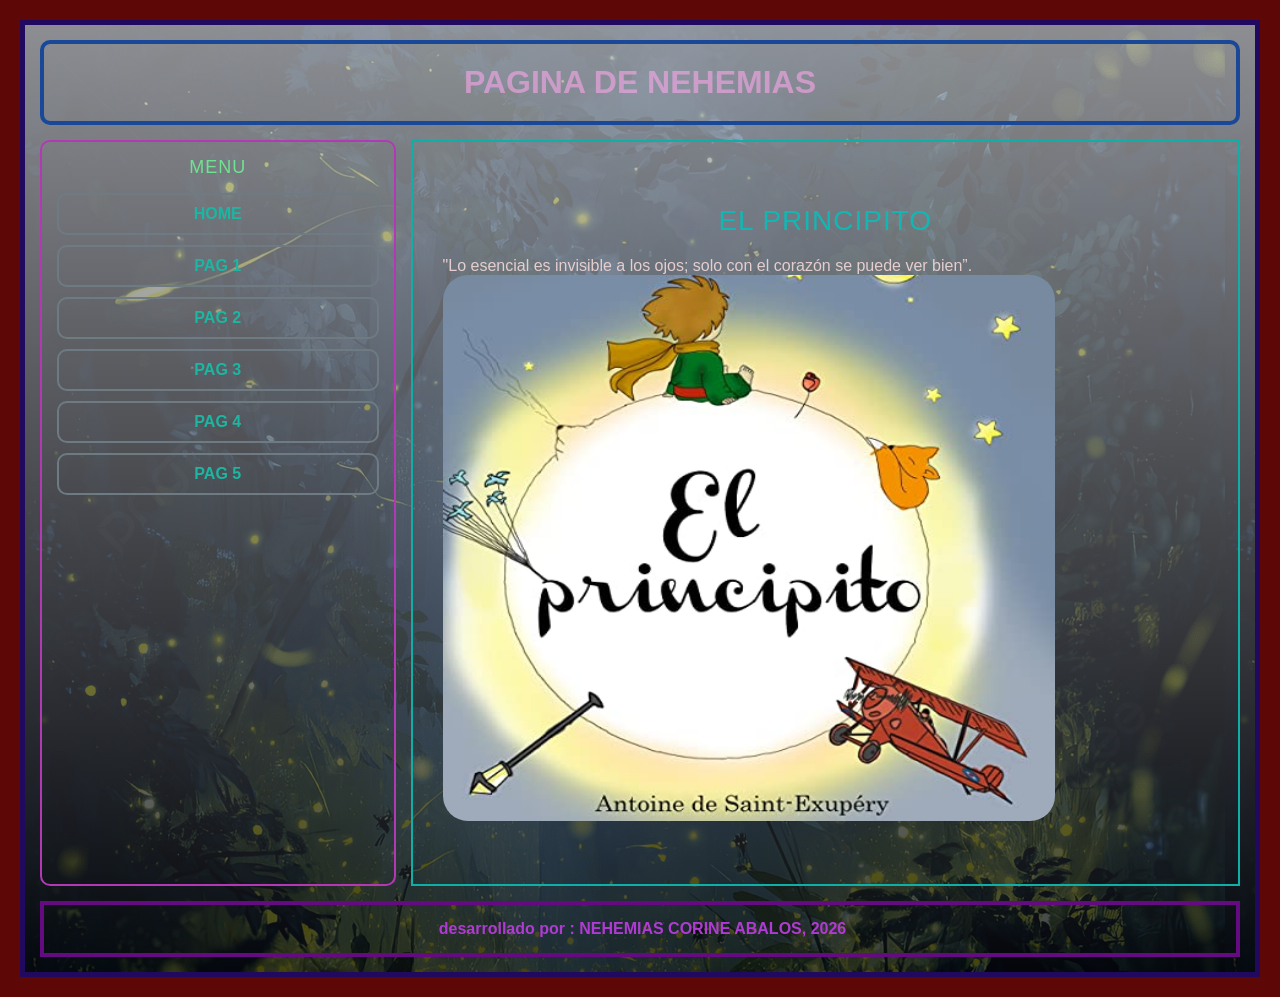
<file: index.html>
<!DOCTYPE html>
<html lang="en">
<head>
    <meta charset="UTF-8">
    <meta name="viewport" content="width=device-width, initial-scale=1.0">
    <title>Ciel</title>
    <link rel="stylesheet" href="css/estilo.css">
</head>
<body>
    <div class="contenedor-principal">

        <header class="encabezado">
            <h1>PAGINA DE NEHEMIAS</h1>
        </header>
        <div class="seccion-media">
            <aside class="menu">
                <h2>MENU</h2>
                <nav>
                    <ul>
                        <li><a href="#">HOME</a></li>
                        <li><a href="pag/pag1.html">PAG 1 </a></li>
                        <li><a href="pag/pag2.html">PAG 2</a></li>
                        <li><a href="pag/pag3.html">PAG 3</a></li>
                        <li><a href="pag/pag4.html">PAG 4</a></li>
                        <li><a href="pag/pag5.html">PAG 5</a></li>
                    </ul>
                </nav>
            </aside>
            <main class="contenido">
                <h2>El Principito</h2>
                <p>"Lo esencial es invisible a los ojos; solo con el corazón se puede ver bien”.</p>
                <img src="imag/43368.jpg" alt="" style="width:80%; height:80%; border-radius:25px;">
            </main>
        </div>
        <footer class="pie-pagina">
            <p>desarrollado por : NEHEMIAS CORINE ABALOS, 2026</p>
        </footer>
    </div>
</body>
</html>
</file>
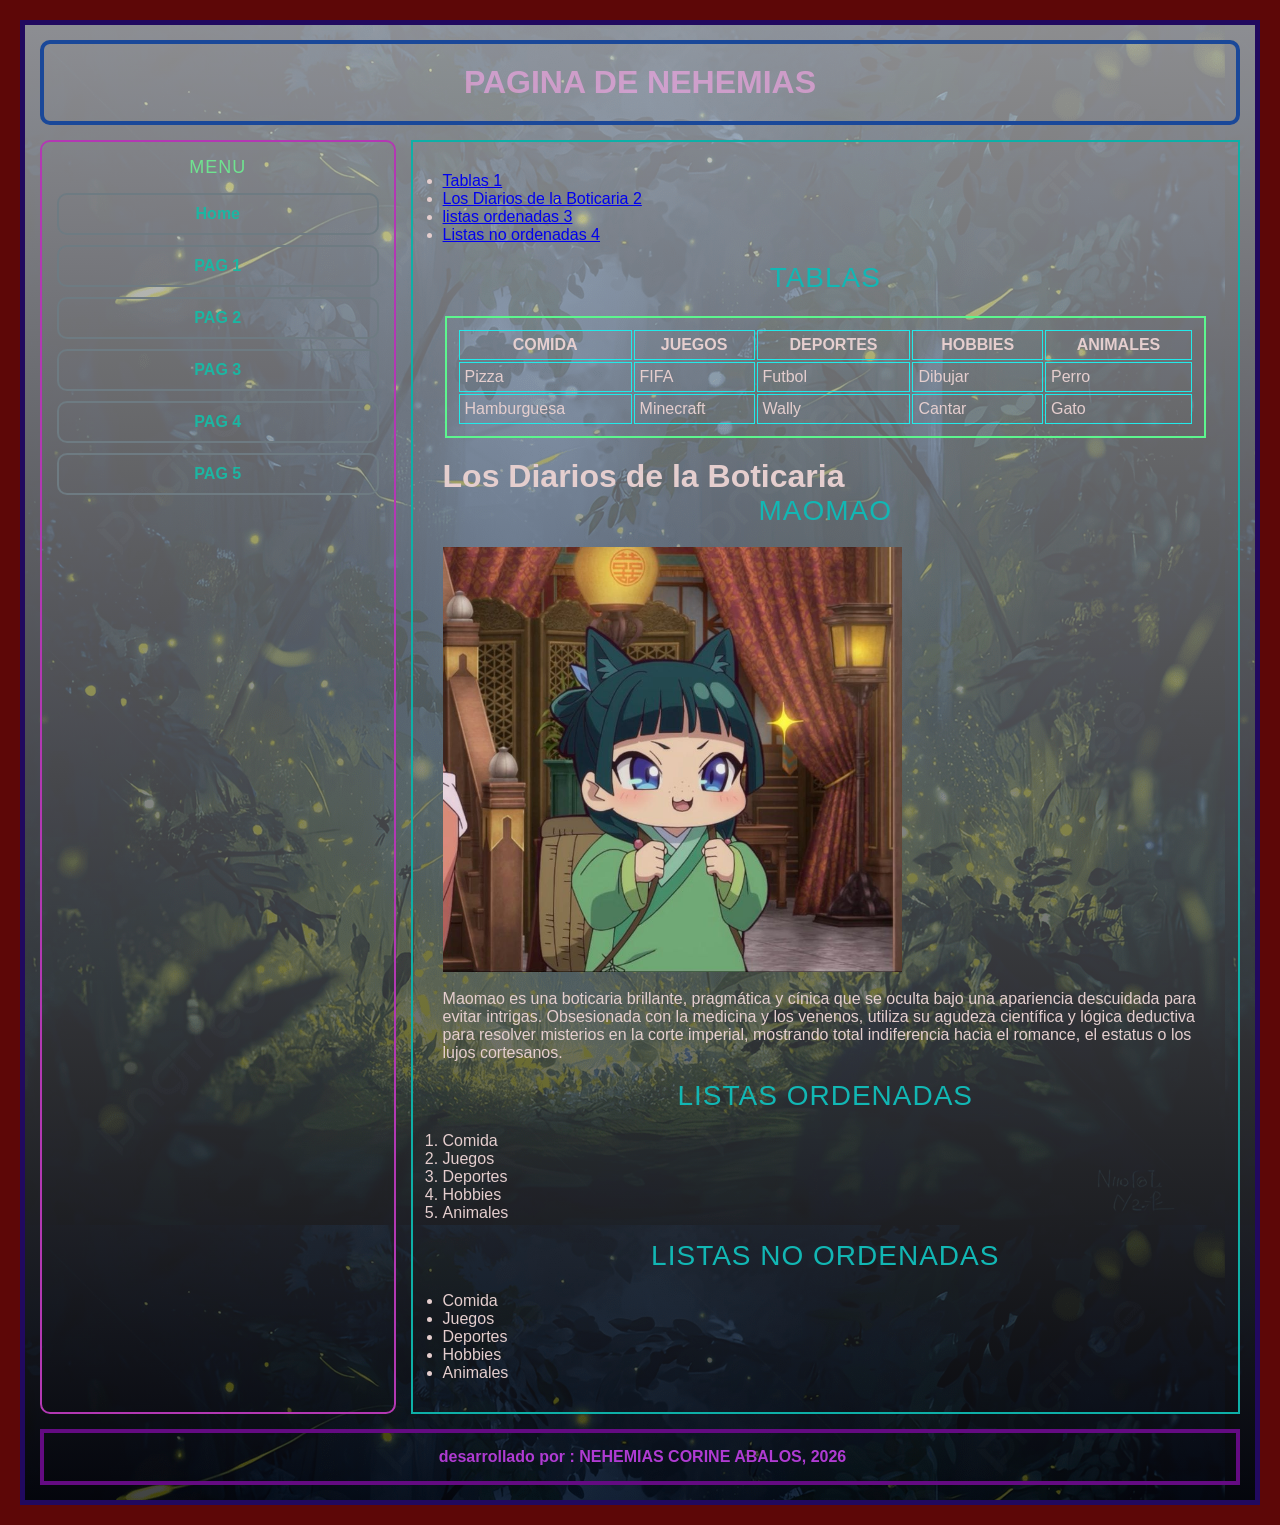
<file: pag/pag1.html>
<!DOCTYPE html>
<html lang="en">
<head>
    <meta charset="UTF-8">
    <meta name="viewport" content="width=device-width, initial-scale=1.0">
    <title>Pag 1</title>
    <link rel="stylesheet" href="../css/estilo.css">
</head>
<body>
    <div class="contenedor-principal">
        <header class="encabezado">
            <h1>PAGINA DE NEHEMIAS</h1>
        </header>
        <div class="seccion-media">
            <aside class="menu">
                <h2>MENU</h2>
                <nav>
                    <ul>
                        <li><a href="../index.html">Home</a></li>
                        <li><a href="#">PAG 1 </a></li>
                        <li><a href="../pag/pag2.html">PAG 2</a></li>
                        <li><a href="../pag/pag3.html">PAG 3</a></li>
                        <li><a href="../pag/pag4.html">PAG 4</a></li>
                        <li><a href="../pag/pag5.html">PAG 5</a></li>
                    </ul>
                </nav>
            </aside>
            <main class="contenido"> 
                <ul>
                <li><a href="#uno">Tablas 1</a></li>
                <li><a href="#dos">Los Diarios de la Boticaria 2</a></li>
                <li><a href="#tres">listas ordenadas 3</a></li>
                <li><a href="#cuatro">Listas no ordenadas 4</a></li>
            </ul>
            <br>
                <h2 id="uno" >Tablas</h2>
                <table class="tablas">
                    <tr>
                        <th>COMIDA</th>
                        <th>JUEGOS</th>
                        <th>DEPORTES</th>
                        <th>HOBBIES</th>
                        <th>ANIMALES</th>
                        
                    </tr>
                    <tr>
                        <td>Pizza</td>
                        <td>FIFA</td>
                        <td>Futbol</td>
                        <td>Dibujar</td>
                        <td>Perro</td>
                    </tr>
                    <tr>
                        <td>Hamburguesa</td>
                        <td>Minecraft</td>
                        <td>Wally</td>
                        <td>Cantar</td>
                        <td>Gato</td>
                    </tr>
                </table>
                <br>
                <h1 id="dos">Los Diarios de la Boticaria</h1>
                <h2>Maomao</h2>
                <img src="../imag/43366.jpg" alt="" width="60%" height="50%">
                <br>
                <p>Maomao es una boticaria brillante, pragmática y cínica que se oculta bajo una apariencia descuidada para evitar intrigas. Obsesionada con la medicina y los venenos, utiliza su agudeza científica y lógica deductiva para resolver misterios en la corte imperial, mostrando total indiferencia hacia el romance, el estatus o los lujos cortesanos.</p><br>
                <h2 id="tres">Listas ordenadas </h2>
            <ol>
                <li>Comida</li>
                <li>Juegos</li>
                <li>Deportes</li>
                <li>Hobbies</li>
                <li>Animales</li>
                
            </ol>
            <br>
            <h2 id="cuatro">Listas no ordenadas</h2>
            <ul>
                <li>Comida</li>
                <li>Juegos</li>
                <li>Deportes</li>
                <li>Hobbies</li>
                <li>Animales</li>
                
            </ul>
            </main>
        </div>
        <footer class="pie-pagina">
            <p>desarrollado por : NEHEMIAS CORINE ABALOS, 2026</p>
        </footer>
    </div>
</body>
</html>
</file>
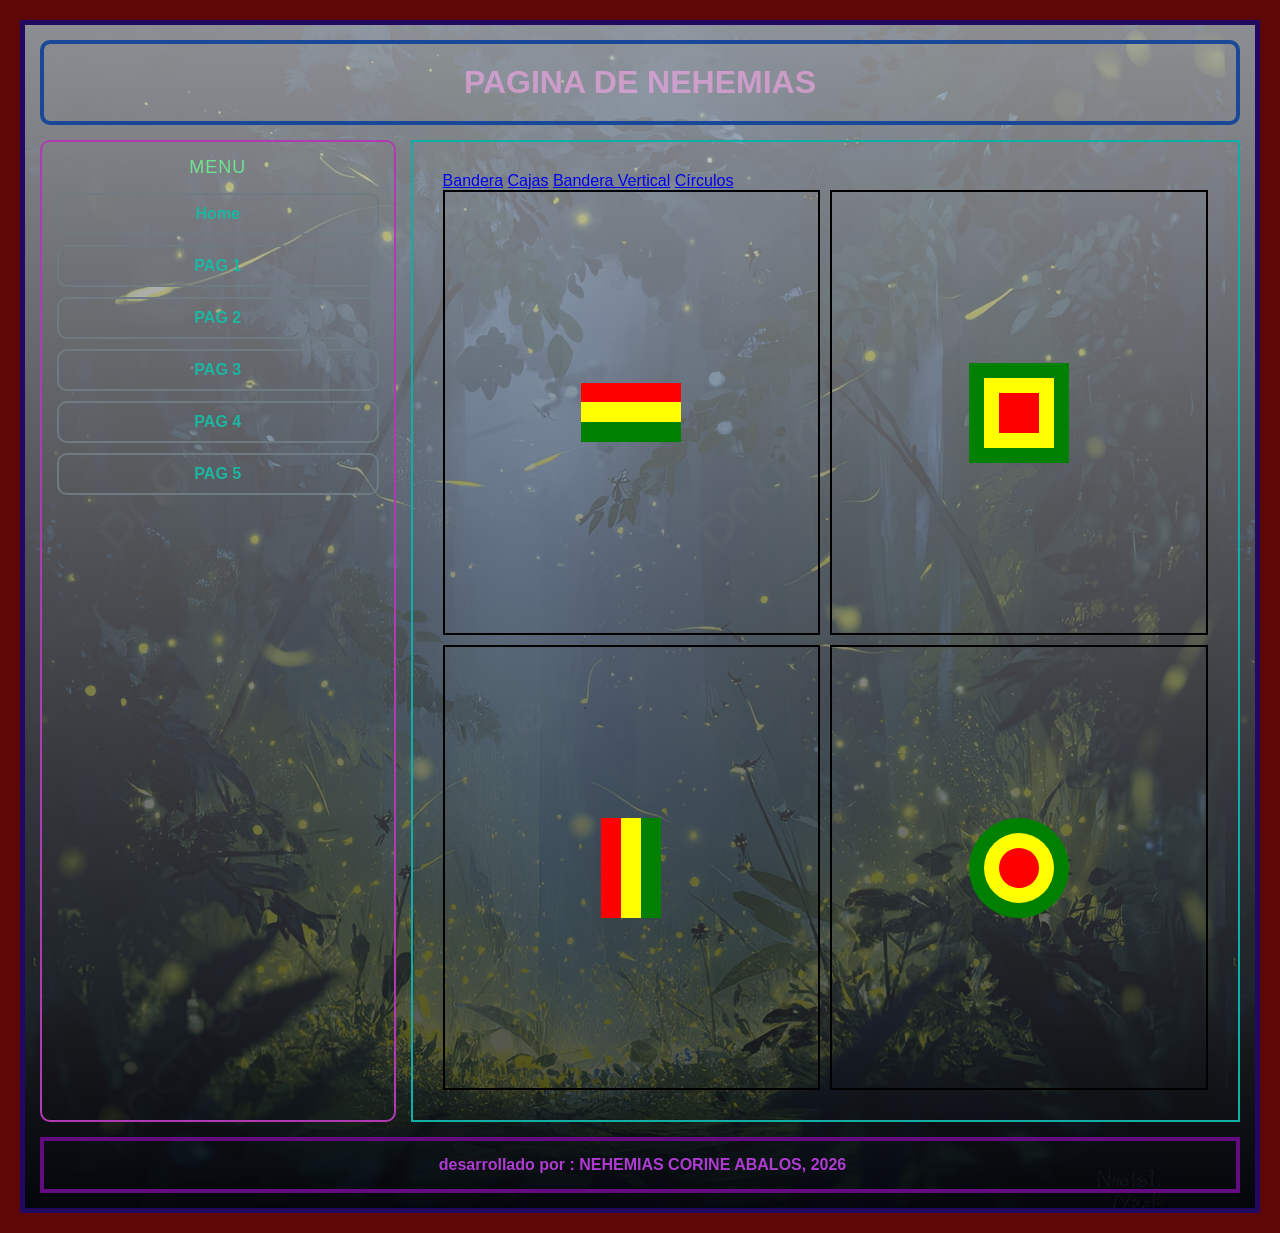
<file: pag/pag2.html>
<!DOCTYPE html>
<html lang="en">
<head>
    <meta charset="UTF-8">
    <meta name="viewport" content="width=device-width, initial-scale=1.0">
    <title>PAG 2</title>
    <link rel="stylesheet" href="../css/estilo.css">
</head>
<body>
    <div class="contenedor-principal">
        <header class="encabezado">
            <h1>PAGINA DE NEHEMIAS</h1>
        </header>
        <div class="seccion-media">
            <aside class="menu">
                <h2>MENU</h2>
                <nav>
                    <ul>
                        <li><a href="../index.html">Home</a></li>
                        <li><a href="../pag/pag1.html">PAG 1 </a></li>
                        <li><a href="#">PAG 2</a></li>
                        <li><a href="../pag/pag3.html">PAG 3</a></li>
                        <li><a href="../pag/pag4.html">PAG 4</a></li>
                        <li><a href="../pag/pag5.html">PAG 5</a></li>
                    </ul>
                </nav>
            </aside>
            <main class="contenido">
                <nav>
        <a href="#bandera-bolivia">Bandera</a>
        <a href="#cajas">Cajas</a>
        <a href="#bandera-vertical">Bandera Vertical</a>
        <a href="#circulos">Círculos</a>
    </nav>

    <div class="grid-container">
        <section id="bandera-bolivia" class="item">
            <div class="bandera-bolivia">
                <div class="rojo"></div>
                <div class="amarillo"></div>
                <div class="verde"></div>
            </div>
        </section>

        <section id="cajas" class="item">
            <div class="caja-externa">
                <div class="caja-media">
                    <div class="caja-interna"></div>
                </div>
            </div>
        </section>

        <section id="bandera-vertical" class="item">
            <div class="bandera-vertical">
                <div class="rojo-v"></div>
                <div class="amarillo-v"></div>
                <div class="verde-v"></div>
            </div>
        </section>

        <section id="circulos" class="item">
            <div class="circulo-externo">
                <div class="circulo-media"></div>
                    <div class="circulo-interno"></div>
            </div>
        </section>
    </div>
            </main>
        </div>
        <footer class="pie-pagina">
            <p>desarrollado por : NEHEMIAS CORINE ABALOS, 2026</p>
        </footer>
    </div>
</body>
</html>
</file>
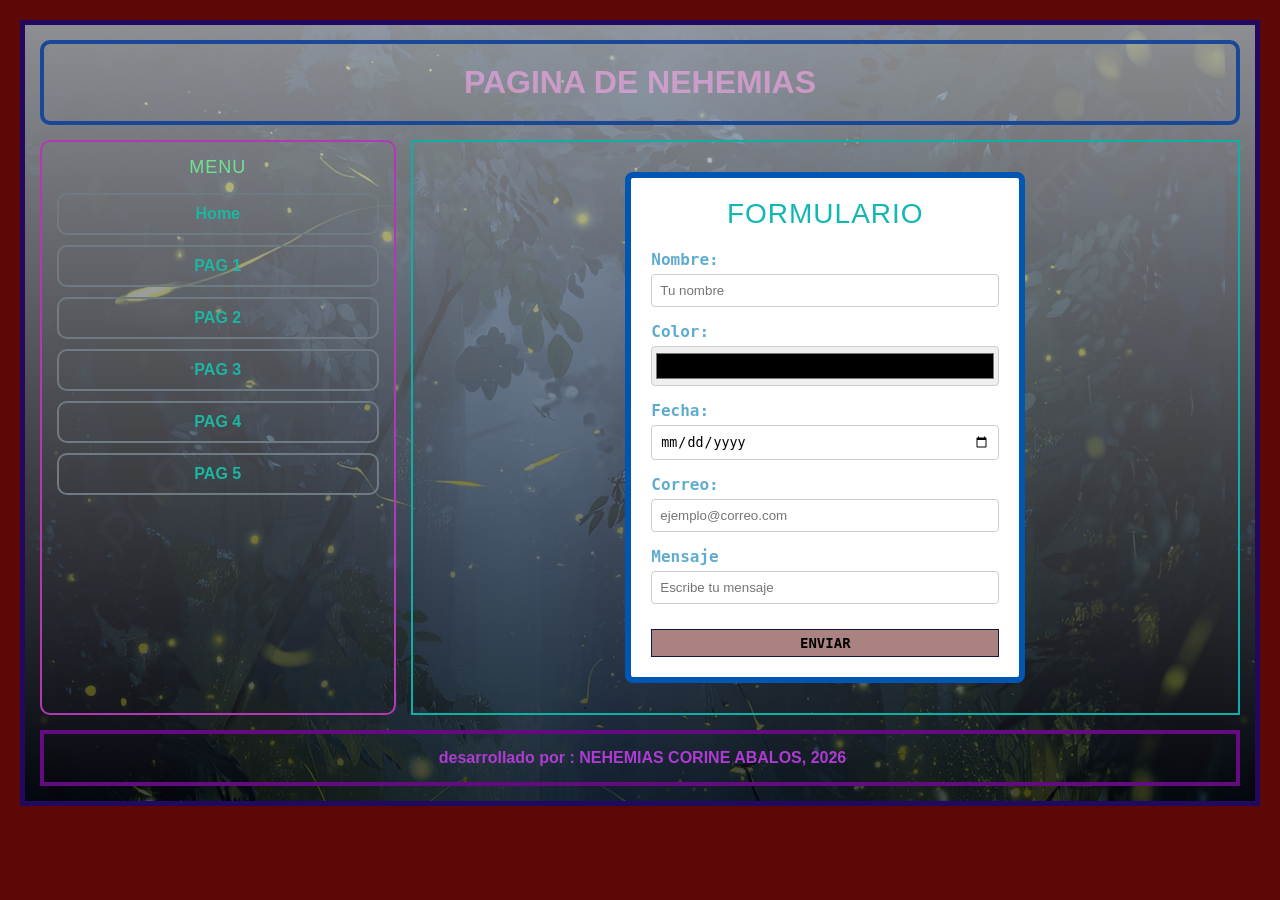
<file: pag/pag3.html>
<!DOCTYPE html>
<html lang="en">
<head>
    <meta charset="UTF-8">
    <meta name="viewport" content="width=device-width, initial-scale=1.0">
    <title>PAG 3</title>
    <link rel="stylesheet" href="../css/estilo.css">
</head>
<body>
    <div class="contenedor-principal">
        <header class="encabezado">
            <h1>PAGINA DE NEHEMIAS</h1>
        </header>
        <div class="seccion-media">
            <aside class="menu">
                <h2>MENU</h2>
                <nav>
                    <ul>
                        <li><a href="../index.html">Home</a></li>
                        <li><a href="../pag/pag1.html">PAG 1 </a></li>
                        <li><a href="../pag/pag2.html">PAG 2</a></li>
                        <li><a href="#">PAG 3</a></li>
                        <li><a href="../pag/pag4.html">PAG 4</a></li>
                        <li><a href="../pag/pag5.html">PAG 5</a></li>
                    </ul>
                </nav>
            </aside>
            <main class="contenido">
                <form id="miFormulario">
        <h2>FORMULARIO</h2>

        <div class="campo">
            <label for="nombre">Nombre:</label>
            <input type="text" id="nombre" name="nombre" placeholder="Tu nombre">
        </div>

        <div class="campo">
            <label for="color">Color:</label>
            <input type="color" id="color" name="color">
        </div>

        <div class="campo">
            <label for="fecha">Fecha:</label>
            <input type="date" id="fecha" name="fecha">
        </div>

        <div class="campo">
            <label for="correo">Correo:</label>
            <input type="email" id="correo" name="correo" placeholder="ejemplo@correo.com">
        </div>
        <div class="campo">
            <label for="mensaje">Mensaje</label>
            <input type="text" id="mensaje" name="mensaje" placeholder="Escribe tu mensaje">
        </div>

        <p id="mensajeAviso"></p>

        <button type="button" id="btnEnviar">ENVIAR</button>
    </form>

    <script src="../js/pag1.js"></script>
            </main>
        </div>
        <footer class="pie-pagina">
            <p>desarrollado por : NEHEMIAS CORINE ABALOS, 2026</p>
        </footer>
    </div>
</body>
</html>
</file>
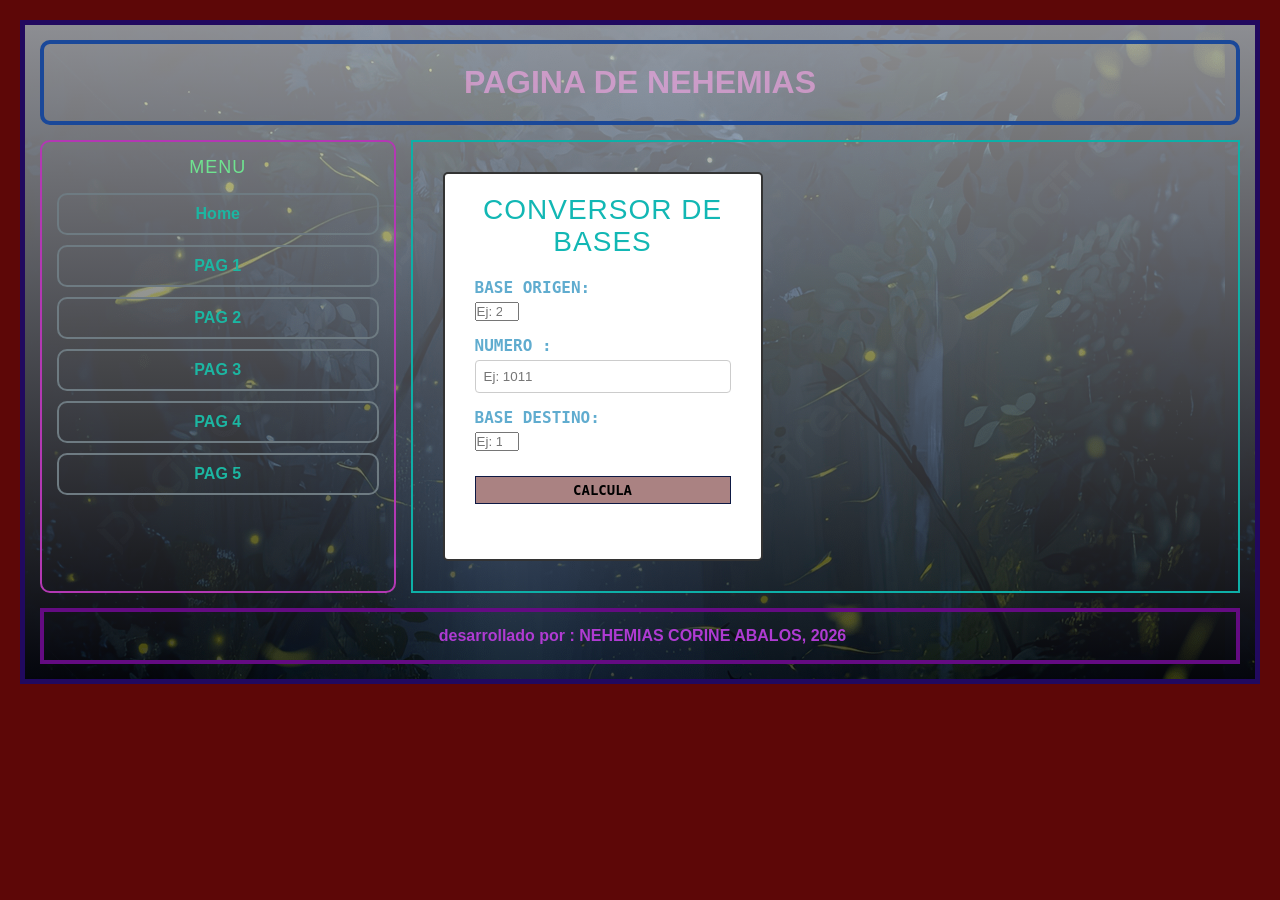
<file: pag/pag4.html>
<!DOCTYPE html>
<html lang="en">
<head>
    <meta charset="UTF-8">
    <meta name="viewport" content="width=device-width, initial-scale=1.0">
    <title>PAG 5</title>
    <link rel="stylesheet" href="../css/estilo.css">
</head>
<body>
    <div class="contenedor-principal">
        <header class="encabezado">
            <h1>PAGINA DE NEHEMIAS</h1>
        </header>
        <div class="seccion-media">
            <aside class="menu">
                <h2>MENU</h2>
                <nav>
                    <ul>
                        <li><a href="../index.html">Home</a></li>
                        <li><a href="../pag/pag1.html">PAG 1 </a></li>
                        <li><a href="../pag/pag2.html">PAG 2</a></li>
                        <li><a href="../pag/pag3.html">PAG 3</a></li>
                        <li><a href="#">PAG 4</a></li>
                        <li><a href="../pag/pag5.html">PAG 5</a></li>
                    </ul>
                </nav>
            </aside>
            <main class="contenido">
                <div class="contenedor-formulario">
        <h2>CONVERSOR DE BASES</h2>
        <div class="campo">
            <label for="baseOrigen">BASE ORIGEN:</label>
            <input type="number" id="baseOrigen" min="2" max="36" placeholder="Ej: 2">
        </div>
        <div class="campo">
            <label for="numero">NUMERO :</label>
            <input type="text" id="numero" placeholder="Ej: 1011">
        </div>
        <div class="campo">
            <label for="baseDestino">BASE DESTINO:</label>
            <input type="number" id="baseDestino" min="2" max="36" placeholder="Ej: 10">
        </div>
        <button type="button" id="btnCalcula">CALCULA</button>
        <div id="resultado"></div>
    </div>
    <script src="../js/pag2.js"></script>
            </main>
        </div>
        <footer class="pie-pagina">
            <p>desarrollado por : NEHEMIAS CORINE ABALOS, 2026</p>
        </footer>
    </div>
</body>
</html>
</file>
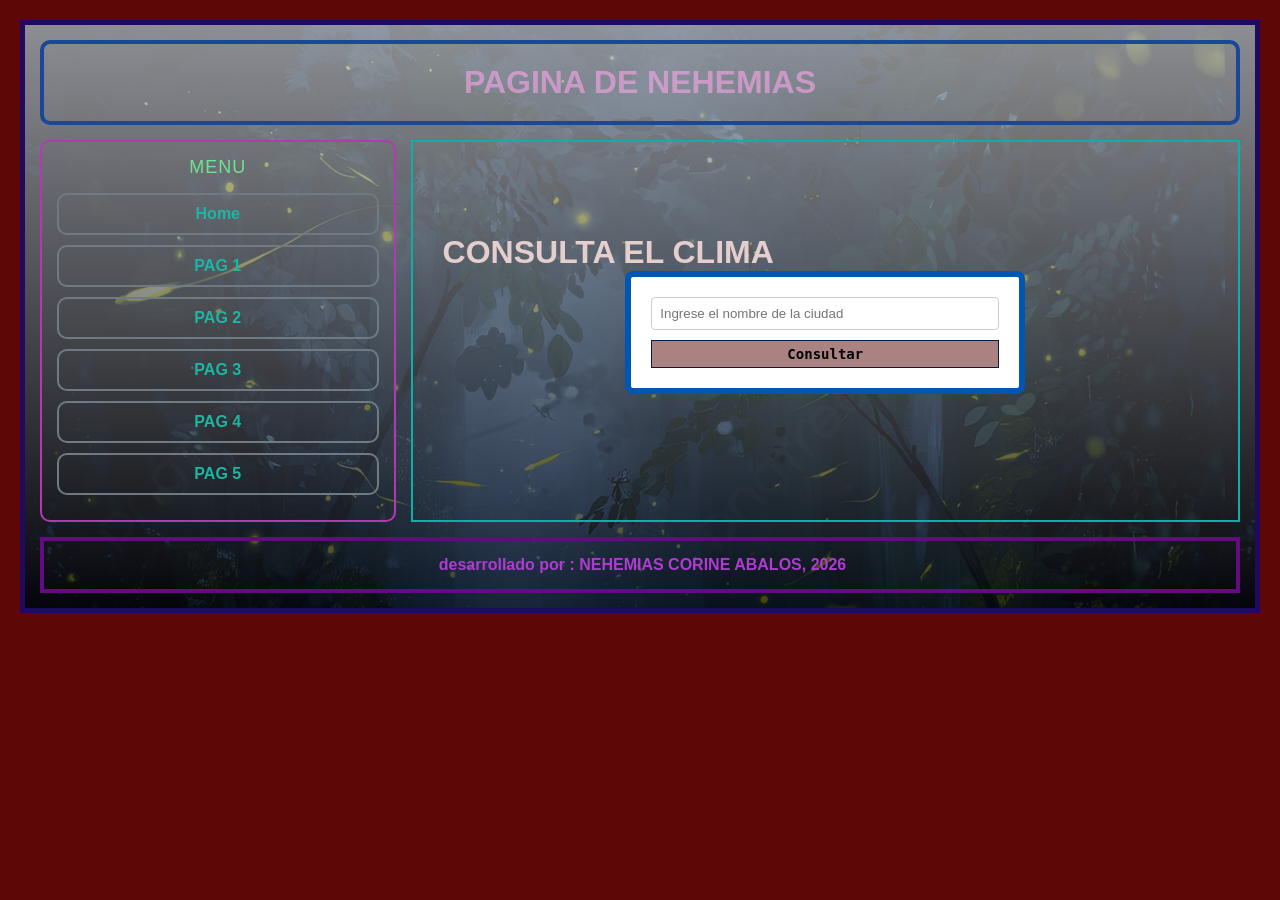
<file: pag/pag5.html>
<!DOCTYPE html>
<html lang="en">
<head>
    <meta charset="UTF-8">
    <meta name="viewport" content="width=device-width, initial-scale=1.0">
    <title>PAG 5</title>
    <link rel="stylesheet" href="../css/estilo.css">
</head>
<body>
    <div class="contenedor-principal">
        <header class="encabezado">
            <h1>PAGINA DE NEHEMIAS</h1>
        </header>
        <div class="seccion-media">
            <aside class="menu">
                <h2>MENU</h2>
                <nav>
                    <ul>
                        <li><a href="../index.html">Home</a></li>
                        <li><a href="../pag/pag1.html">PAG 1 </a></li>
                        <li><a href="../pag/pag2.html">PAG 2</a></li>
                        <li><a href="../pag/pag3.html">PAG 3</a></li>
                        <li><a href="../pag/pag4.html">PAG 4</a></li>
                        <li><a href="#">PAG 5</a></li>
                    </ul>
                </nav>
            </aside>
            <main class="contenido">
                <h1>CONSULTA EL CLIMA</h1>
                <form>
                    <input type="text" id="ciudad" placeholder="Ingrese el nombre de la ciudad">
                    <button type="button" onclick="obtenerClima()">Consultar</button>
                </form>
                <div id="resultado"></div>
                <script src="../js/ej1.js"></script>
            </main>
        </div>
        <footer class="pie-pagina">
            <p>desarrollado por : NEHEMIAS CORINE ABALOS, 2026</p>
        </footer>
    </div>
</body>
</html>
</file>
<file: css/estilo.css>
* {
    margin: 0;
    padding: 0;
    box-sizing: border-box;
}

body {
    font-family: Arial, sans-serif;
    background-color: #5d0707;
    padding: 20px;
    color: #000000;
}
.contenedor-principal {
    background: linear-gradient(rgba(187, 188, 190, 0.75), rgba(5, 7, 12, 0.75)), url(../imag/43361.jpg);
    width: 100%;
    margin: auto; /* Centra la página en la pantalla */
    background-color: #a7ecff;
    border: 5px solid #21095f; /* Borde rojo simulando el bolígrafo */
    padding: 15px;
    display: flex;
    flex-direction:column;
    gap: 15px; /* Espacio entre el encabezado, el medio y el pie */
}

/* Encabezado (Título) */
.encabezado {
    border: 4px solid  #1a4899;
    text-align: center;
    padding: 20px;
    border-radius: 10px;
    color:rgba(255, 167, 236, 0.582)
}
/* Sección Media: Permite poner el Menú y el Contenido lado a lado */
.seccion-media {
    display: flex;
    gap: 15px;
    flex: 1;
    color: rgb(229, 206, 206);
    border-radius: 10px;
}
/* Menú lateral */
.menu {
    border: 2px solid #b338b3;
    width: 30%; /* Ocupa una parte de la pantalla */
    padding: 15px;
    display: flex;
    flex-direction: column;
    align-items: center;
    border-radius:10px;
}
.menu h2 {
    margin-bottom: 15px;
    border-radius: 20px;
}
.menu nav {
    width: 100%;
}
.menu ul {
    list-style: none; /* Quita los puntos de la lista */
    width: 100%;
}
.menu li {
    margin-bottom: 10px;
}
/* Diseño de los botones de las páginas */
.menu a {
    display: block;
    padding: 10px;
    text-align: center;
    text-decoration: none;
    color: rgb(28, 182, 162);
    border: 2px solid #6e7b82; /* Borde azul como en el dibujo */
    font-weight: bold;
    border-radius: 10px;
}
.menu a:hover {
    background-color: #5e7fb8; /* Efecto al pasar el ratón */
}
/* Contenido principal */
.contenido {
    border: 2px solid #0eafa7;
    width: 70%; /* Ocupa el resto de la pantalla junto al menú */
    padding: 30px;
    display: flex;
    flex-direction: column;
    justify-content: center;
    
    
}
.tablas{
    border: 2px solid #5df68e;
    margin: 2px;
    padding: 10px;
th,td{
        border: 1px solid #22eaea;
        padding: 5px;
    }
}
.contenido h2 {
    margin-bottom: 20px;
    font-size: 28px;
    color: #12b7b4;
}
/* Pie de página */
.pie-pagina {
    border: 4px solid #640b82;
    padding: 15px;
    text-align: left; 
    padding-left: 20px;
    font-weight: bold;
    text-align: center;
    color:#af3bd2
}
.grid-container {
    display: grid;
    grid-template-columns: 1fr 1fr;
    grid-template-rows: 1fr 1fr;
    height: 100vh;
    gap: 10px;
}                                                                                                                            
.item { border: 2px solid black; display: flex; align-items: center; justify-content: center; }

/* 1. Bandera Bolivia */
.bandera-bolivia { width: 100px; height: 60px; display: flex; flex-direction: column; }
.rojo { background: red; height: 33%; }
.amarillo { background: yellow; height: 33%; }
.verde { background: green; height: 33%; }

/* 2. Cajas dentro de cajas */
.caja-externa { width: 100px; height: 100px; background:green; display: flex; align-items: center; justify-content: center; }
.caja-media { width: 70px; height: 70px; background:yellow; display: flex; align-items: center; justify-content: center; }
.caja-interna { width: 40px; height: 40px; background: red; }
/* 3. Bandera vertical */
.bandera-vertical { width: 60px; height: 100px; display: flex; }
.rojo-v { background: red; width: 50%; }
.amarillo-v { background: yellow; width: 50%; }
.verde-v { background: green; width: 50%; }
/* 4. Círculos dentro de círculos */
.circulo-externo { width: 100px; height: 100px; background: green; border-radius: 50%; position: absolute; display: flex; align-items: center; justify-content: center; }
.circulo-media { width: 70px; height: 70px; background: yellow; border-radius: 50%; position: absolute;  }
.circulo-interno { width: 40px; height: 40px; background: red; border-radius: 50%;  position: absolute; }

form {
    background-color: white;
    padding: 20px;
    border-radius: 8px;
    max-width: 400px;
    margin: 0 auto;
    border: 6px solid #0056b3; 
    width: 100%;
}

.campo {
    margin-bottom: 15px;
}
label {
    display: block;
    font-weight: bold;
    margin-bottom: 5px;
}
input[type="text"], 
input[type="email"], 
input[type="date"], 
input[type="color"] {
    width: 100%;
    padding: 8px;
    border: 1px solid #ccc;
    border-radius: 4px;
    box-sizing: border-box;
}
input[type="color"] {
    height: 40px;
    padding: 2px;
}
button {
    background-color: #89b6ff; 
    color: black;
    padding: 10px;
    border: 2px solid #333;
    cursor: pointer;
    width: 100%;
    font-weight: bold;
    font-size: 16px;
}
button:hover {
    background-color: #ccc;
}
#mensajeAviso {
    color: red;
    font-weight: bold;
    text-align: center;
}

.contenedor-formulario {
    background-color: white;
    padding: 20px 30px;
    border: 2px solid #333;
    border-radius: 5px;
    width: 320px;
}
h2 {
    text-align: center;
    font-weight: normal;
    text-transform: uppercase;
    font-size: 18px;
    letter-spacing: 1px;
    color: #6fe390;
    margin-top: 0;
    margin-bottom: 25px;
}
label {
    font-family: monospace;
    font-size: 16px;
    color: #60accf; 
}

button {
    background-color: #aa8282;
    border: 1px solid #0d1944;
    padding: 5px 15px;
    cursor: pointer;
    font-family: monospace;
    font-size: 14px;
    margin-top: 10px;
}
button:hover {
    background-color: #1d0404;
}
#resultado {
    margin-top: 15px;
    text-align: center;
    font-weight: bold;
    font-family: monospace;
    font-size: 16px;
    min-height: 20px; 
}
</file>
